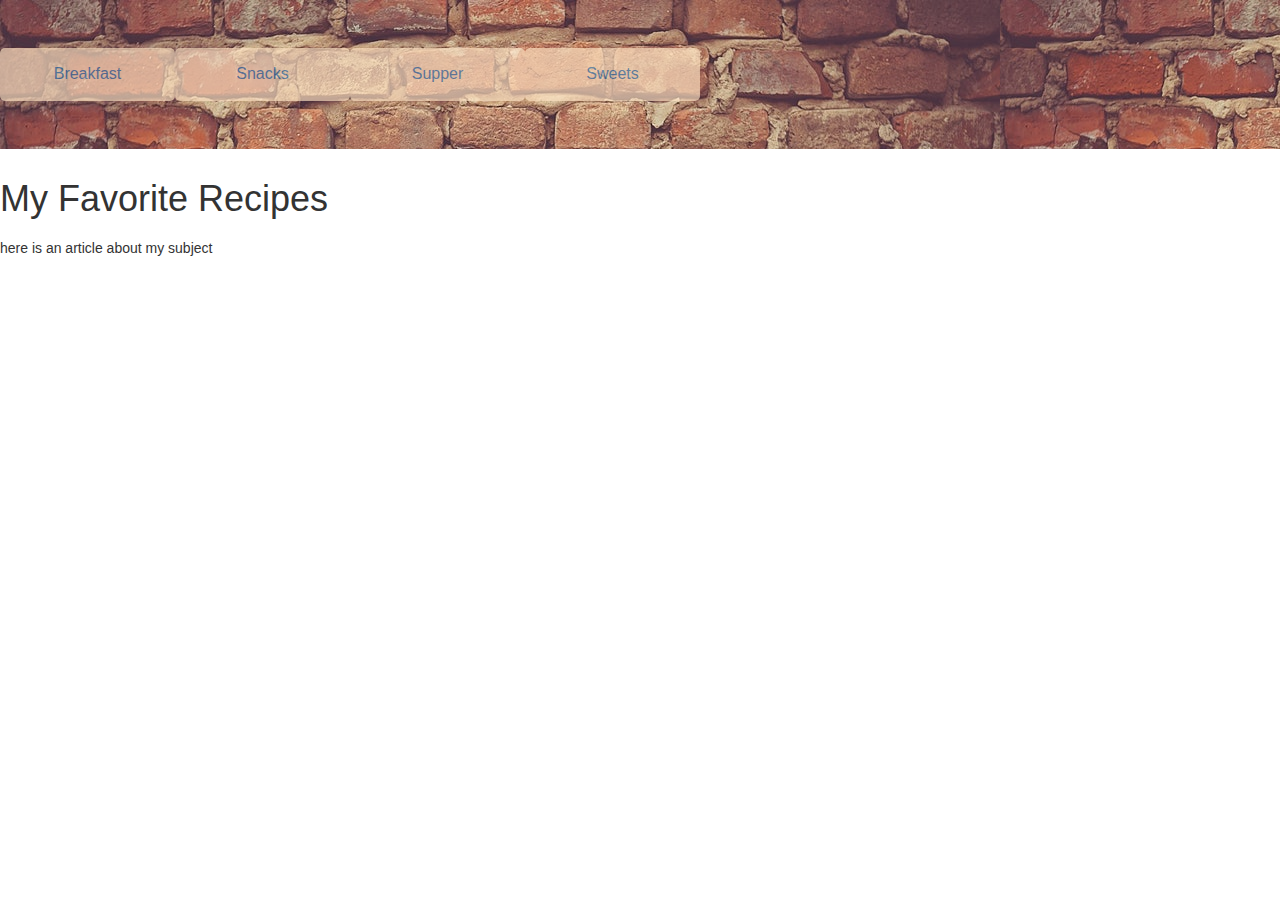
<file: index.html>
<!DOCTYPE html>
<html lang="en">
  <head>
	<meta charset="UTF-8"/>
    <link rel="stylesheet" href="https://maxcdn.bootstrapcdn.com/bootstrap/3.4.0/css/bootstrap.min.css"/>
    <link rel="stylesheet" href="style.css"/>
    <script src="https://ajax.googleapis.com/ajax/libs/jquery/3.3.1/jquery.min.js" type="js/javascript"></script>
    <script src="https://maxcdn.bootstrapcdn.com/bootstrap/3.4.0/js/bootstrap.min.js" type="js/javascript"></script> 
    <title>Adam's ISC325 Page</title>
  </head>
  
  <body>
    <header>
      <nav class="jumbotron" id="navigationCenter">
        <div id="navbarContainer" class="container-fluid">
          <div id="navbarRow" class="row text-center">
            <div id="navItem" class="col-sm-3">
              <a href="breakfast/index.html">
                Breakfast
              </a>
            </div>
            <div id="navItem" class="col-sm-3">
              <a href="snacks/index.html">
                Snacks
              </a>
            </div>
            <div id="navItem" class="col-sm-3">
              <a href="supper/index.html">
                Supper
              </a>
            </div>
            <div id="navItem" class="col-sm-3">
              <a href="sweets/index.html">
                Sweets
              </a>
            </div>
          </div>
        </div>
      </nav>
    </header>
    
    <h1>
      My Favorite Recipes
    </h1>
    <article>
		<h2></h2>
      here is an article about my subject
    </article>

  </body>

</html>
</file>
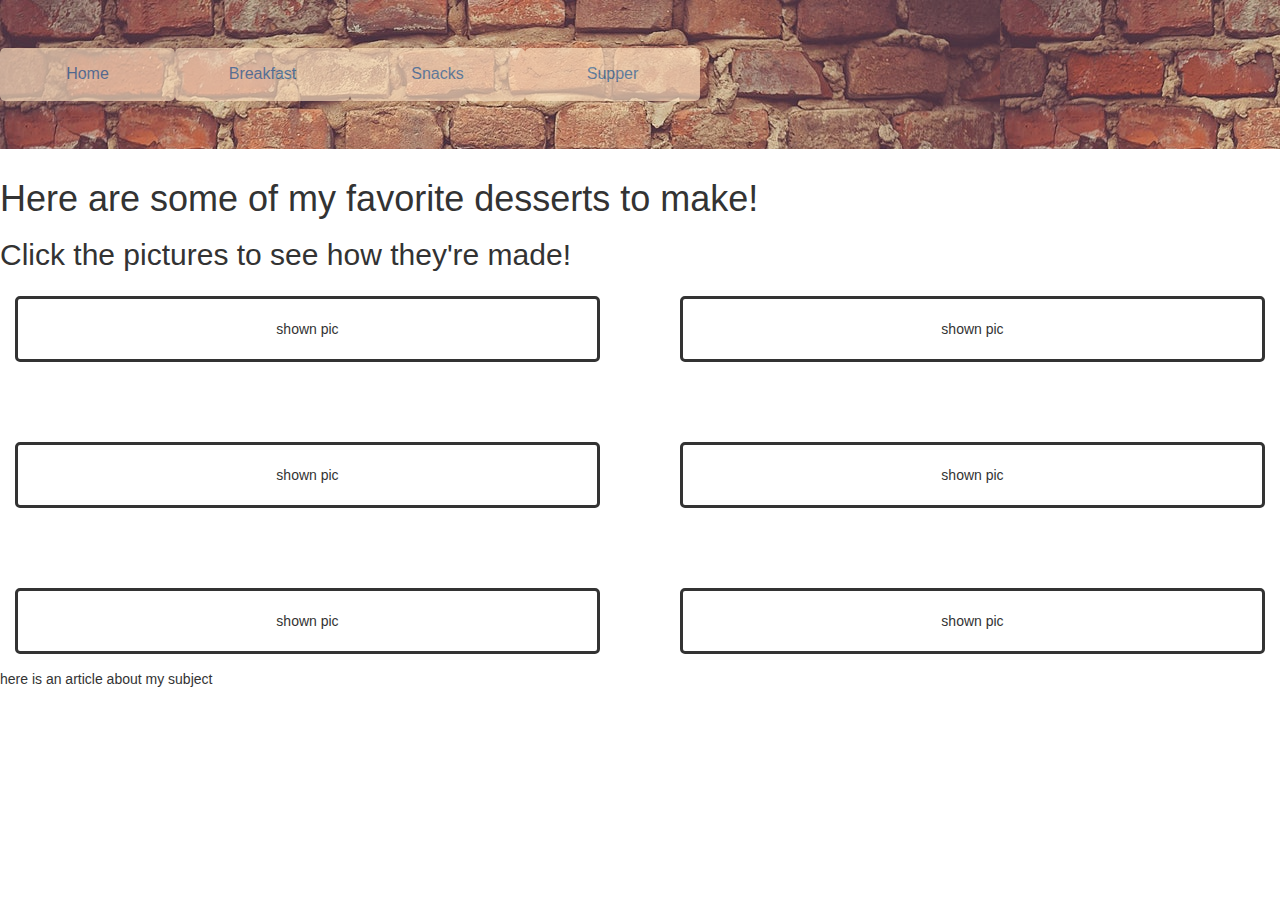
<file: sweets/index.html>
<!DOCTYPE html>
<html>
  
  <head>
    <title>Adam's ISC325 Page</title>
    
    <!--STYLES-->
    <link rel="stylesheet" 
          href="https://maxcdn.bootstrapcdn.com/bootstrap/3.4.0/css/bootstrap.min.css">
    <link rel="stylesheet"
          href="../style.css">

    <!--SCRIPTS/CDNS-->
    <script src="https://ajax.googleapis.com/ajax/libs/jquery/3.3.1/jquery.min.js"></script>
    <script src="https://maxcdn.bootstrapcdn.com/bootstrap/3.4.0/js/bootstrap.min.js"></script> 
    <script type="text/javascript" 
            src="../script.js"></script>
      
    <!--METADATA-->
    <meta charset="UTF-16">
    
  </head>
  
  <body>
    <header>
      <nav class="jumbotron" id="navigationCenter">
        <div id="navbarContainer" class="container-fluid">
          <div id="navbarRow" class="row text-center">
            <div id="navItem" class="col-sm-3">
              <a href="../index.html">
                Home
              </a>
            </div>
            <div id="navItem" class="col-sm-3">
              <a href="../breakfast/index.html">
                Breakfast
              </a>
            </div>
            <div id="navItem" class="col-sm-3">
              <a href="../snacks/index.html">
                Snacks
              </a>
            </div>
            <div id="navItem" class="col-sm-3">
              <a href="../supper/index.html">
                Supper
              </a>
            </div>
          </div>
        </div>
      </nav>
    </header>
    <h1>
      Here are some of my favorite desserts to make!
    </h1>
    <h2>
      Click the pictures to see how they're made!
    </h2>
    <div class="grid-container">

      <div id="upperLeft" class="gridItem upperLeft">
        <div id="upLPicture" style="display: block;">shown pic</div>
        <div id="upLDescription" style="display: none;">
          <h2>Fudge</h2>
        </div>
      </div>
      <!--WE NEED TO RESET THE PAGE'S STYLE WHEN CLICKING TO HIDE THE DESCRIPTION-->
      <div id="upperRight" class="gridItem upperRight">
          <div id="upRPicture" style="display: block;">shown pic</div>
          <div id="upRDescription" style="display: none;">
            <section>
              <h5>Mama Adam's Stick in the Mud Mississippi River Snacks</h5>
            </section>
            <section>
              <table class="recipeTable">
                <tr>
                  <th>Ingredient</th>
                  <th>Amount</th>
                  <th>Direction</th>
                </tr>
                <tr>
                  <td>10" Flour Tortilla</td>
                  <td>1</td>
                  <td>Place flat</td>
                </tr>
                <tr>
                  <td>Peanut Butter</td>
                  <td>2T</td>
                  <td>Spread on tortilla</td>
                </tr>
                <tr>
                  <td>Breakfast Cereal</td>
                  <td>1/2C</td>
                  <td>Sprinkle Over</td>
                </tr>
                <tr>
                  <td>Honey</td>
                  <td>1T</td>
                  <td>Drizzle</td>
                </tr>
              </table>
            </section>
        </div>
      </div>
      
      <div class="gridItem centerLeft">
        <div>shown pic</div>
        <div style="display: none;">hidden desc</div>
      </div>
      
      <div class="gridItem centerRight">
        <div>shown pic</div>
        <div style="display: none;">hidden desc</div>
      </div>
      
      <div class="gridItem bottomLeft">
        <div>shown pic</div>
        <div style="display: none;">hidden desc</div>
      </div>
      
      <div class="gridItem bottomRight">
        <div>shown pic</div>
        <div style="display: none;">hidden desc</div>
      </div>
    </div>
    
    <article>
      here is an article about my subject
    </article>

  </body>

</html>
</file>
<file: style.css>
#navigationCenter {
    background-image: url("images/backgrounds/navbar_background.png");
}

#navItem {
    border-radius: 5px;
    background-color: bisque;
    opacity: 0.65;
    padding: 15px;
    font-size: 16px;
    font-family: Arial, Helvetica, sans-serif;
    width: 175px;
    
} 

.upperLeft {
    grid-area: upL;
}
.upperRight {
    grid-area: upR;
}
.centerLeft {
    grid-area: midL;
}
.centerRight {
    grid-area: midR;
}
.bottomLeft {
    grid-area: loL;
}
.bottomRight {
    grid-area: loR;
}

.grid-container {
    display: grid;
    grid-template-areas: 
        'upL upR'
        'midL midR'
        'loL loR';
    grid-row-gap: 50px;
    grid-column-gap: 50px;
}
.gridItem {
    border: solid;
    border-radius: 5px;
    margin: 15px 15px 15px 15px;
    text-align: center;
    padding: 20px 0;
}

.recipeTable > tr > td {
    font-size: 24px;
}
</file>
